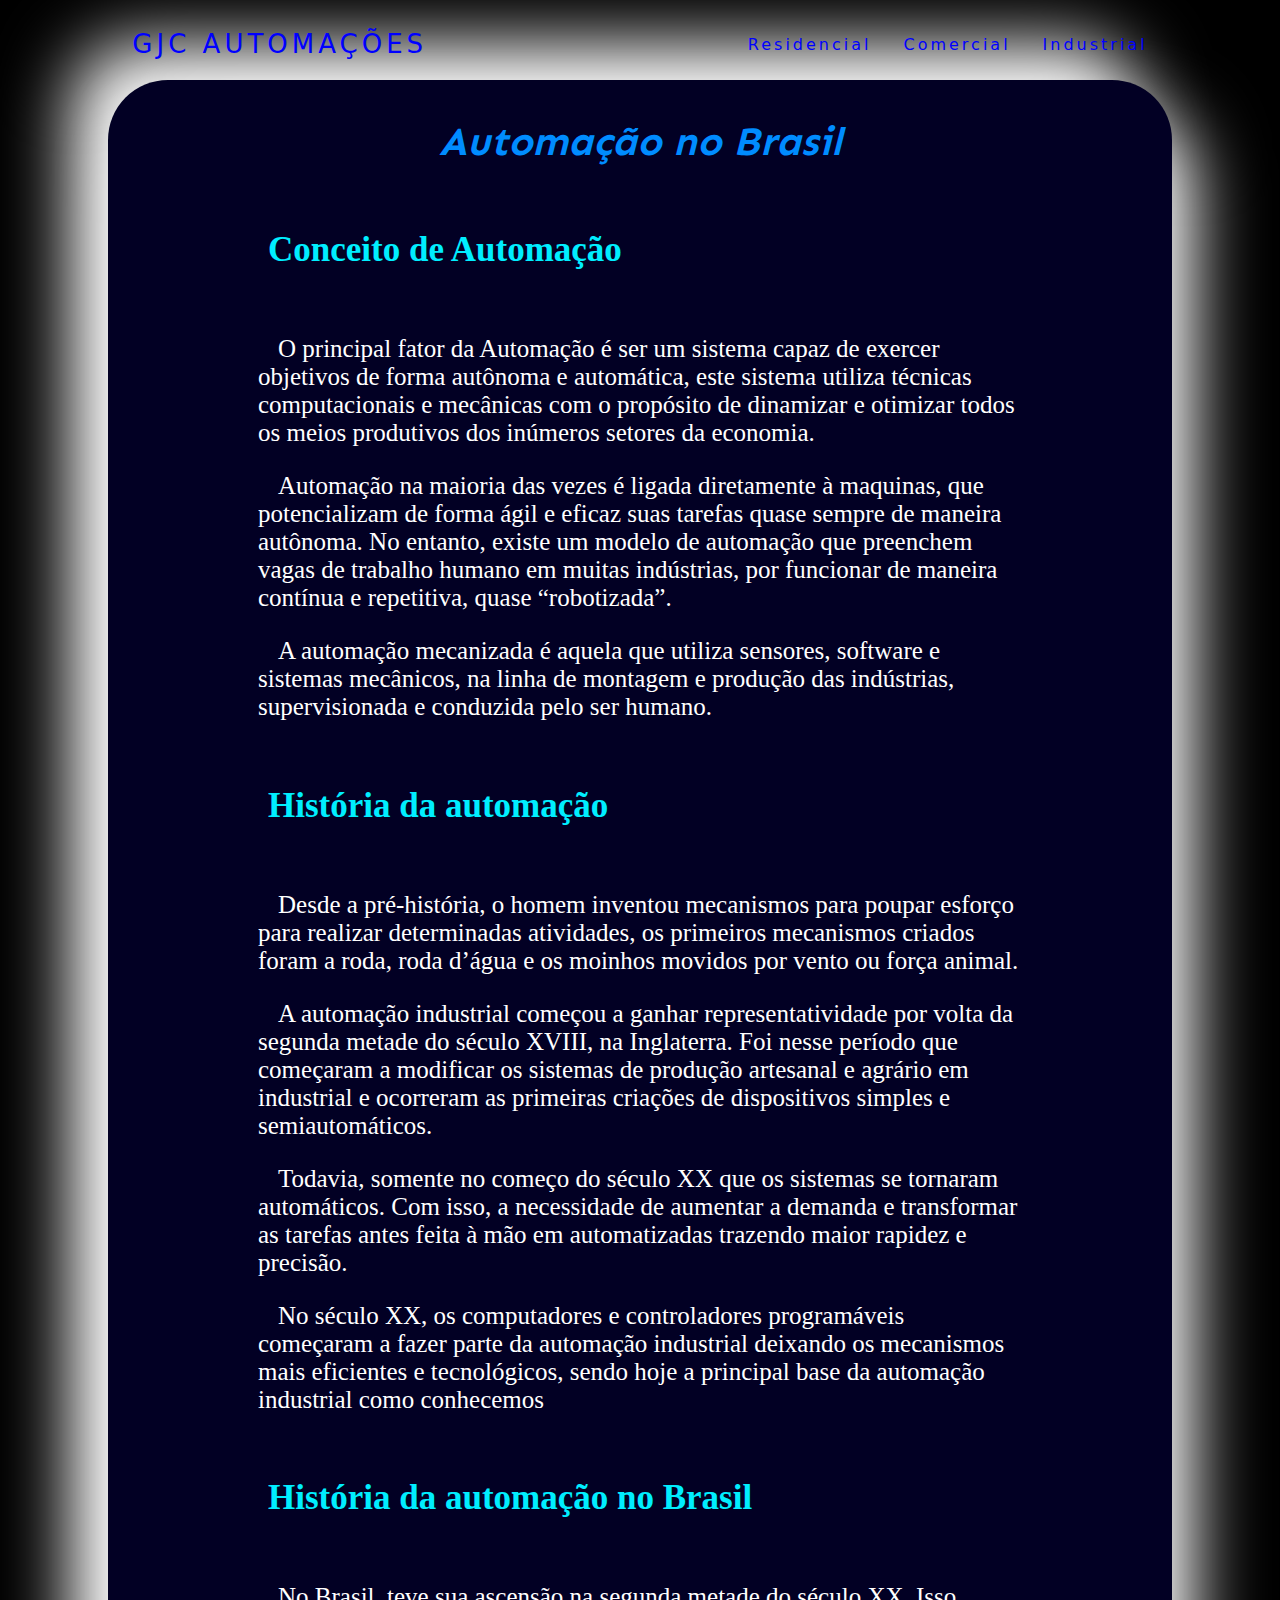
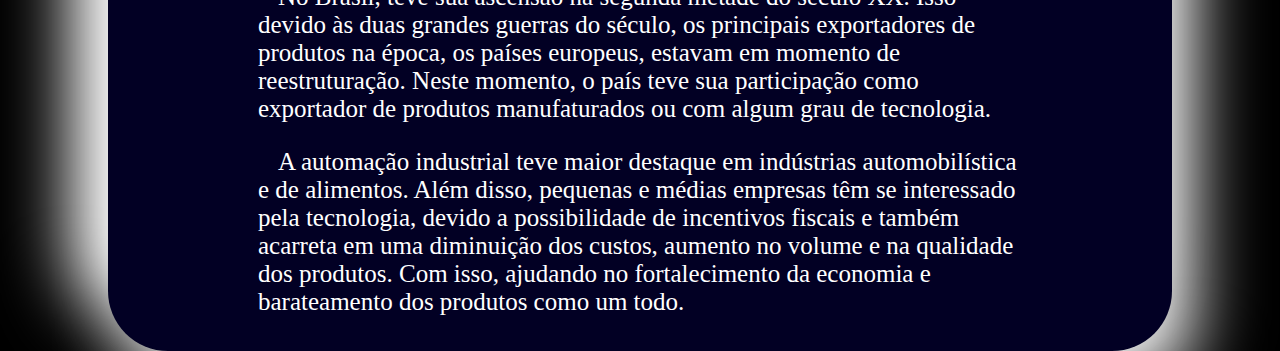
<file: index.html>
<!DOCTYPE html>
<html lang="pt-br">

<head>
    <meta charset="utf-8">
    <link rel="stylesheet" href="./css/site.css">
    
    <title>Automação no Brasil</title>
    <link rel="shortcut icon"
        href="https://encrypted-tbn0.gstatic.com/images?q=tbn:ANd9GcTgPxWB_1TUin7s7ICX63cdTovtgCFWofxxjg&usqp=CAU">
    <style>
        @import url('https://fonts.googleapis.com/css2?family=Sen&display=swap');
    </style>


</head>

<body>
    <header>
        <nav>
            <a class="logo" href="/">GJC automações</a>
            <div class="mobile-menu">
                <div class="line1"></div>
                <div class="line2"></div>
                <div class="line3"></div>
            </div>
            <ul class="nav-list">

                <li><a href="./Residencial.html">Residencial</a></li>
                <li><a href="./Comercial.html">Comercial</a></li>
                <li><a href="./industrial.html">Industrial</a></li>

            </ul>
        </nav>
    </header>



    <main>
        <h1 class="title1">Automação no Brasil</h1>

        <h5>Conceito de Automação</h5>
        <p>O principal fator da Automação é ser um sistema capaz de exercer objetivos de forma autônoma e automática,
            este
            sistema utiliza técnicas computacionais e mecânicas com o propósito de dinamizar e otimizar todos os meios
            produtivos dos inúmeros setores da economia. </p>
        <p>
            Automação na maioria das vezes é ligada diretamente à maquinas, que potencializam de forma ágil e eficaz
            suas
            tarefas quase sempre de maneira autônoma. No entanto, existe um modelo de automação que preenchem vagas de
            trabalho humano em muitas indústrias, por funcionar de maneira contínua e repetitiva, quase “robotizada”.
        </p>
        <p>
            A automação mecanizada é aquela que utiliza sensores, software e sistemas mecânicos, na linha de montagem e
            produção das indústrias, supervisionada e conduzida pelo ser humano.
        </p>
        <h5>História da automação</h5>
        <p>
            Desde a pré-história, o homem inventou mecanismos para poupar esforço para realizar determinadas atividades,
            os primeiros mecanismos criados foram a roda, roda d’água e os moinhos movidos por vento ou força animal.
        </p>
        <p>
            A automação industrial começou a ganhar representatividade por volta da segunda metade do século XVIII, na
            Inglaterra. Foi nesse período que começaram a modificar os sistemas de produção artesanal e agrário em
            industrial e ocorreram as primeiras criações de dispositivos simples e semiautomáticos.
        </p>
        <p>
            Todavia, somente no começo do século XX que os sistemas se tornaram automáticos. Com isso, a necessidade de
            aumentar a demanda e transformar as tarefas antes feita à mão em automatizadas trazendo maior rapidez e
            precisão.
        </p>
        <p>
            No século XX, os computadores e controladores programáveis começaram a fazer parte da automação industrial
            deixando os mecanismos mais eficientes e tecnológicos, sendo hoje a principal base da automação industrial
            como conhecemos
        </p>
        <h5> História da automação no Brasil</h5>
        <p>
            No Brasil, teve sua ascensão na segunda metade do século XX. Isso devido às duas grandes guerras do século,
            os principais exportadores de produtos na época, os países europeus, estavam em momento de reestruturação.
            Neste momento, o país teve sua participação como exportador de produtos manufaturados ou com algum grau de
            tecnologia.
        </p>
        <p>
            A automação industrial teve maior destaque em indústrias automobilística e de alimentos. Além disso,
            pequenas e médias empresas têm se interessado pela tecnologia, devido a possibilidade de incentivos fiscais
            e também acarreta em uma diminuição dos custos, aumento no volume e na qualidade dos produtos. Com isso,
            ajudando no fortalecimento da economia e barateamento dos produtos como um todo.
        </p>

    </main>



</body>

</html>
</file>
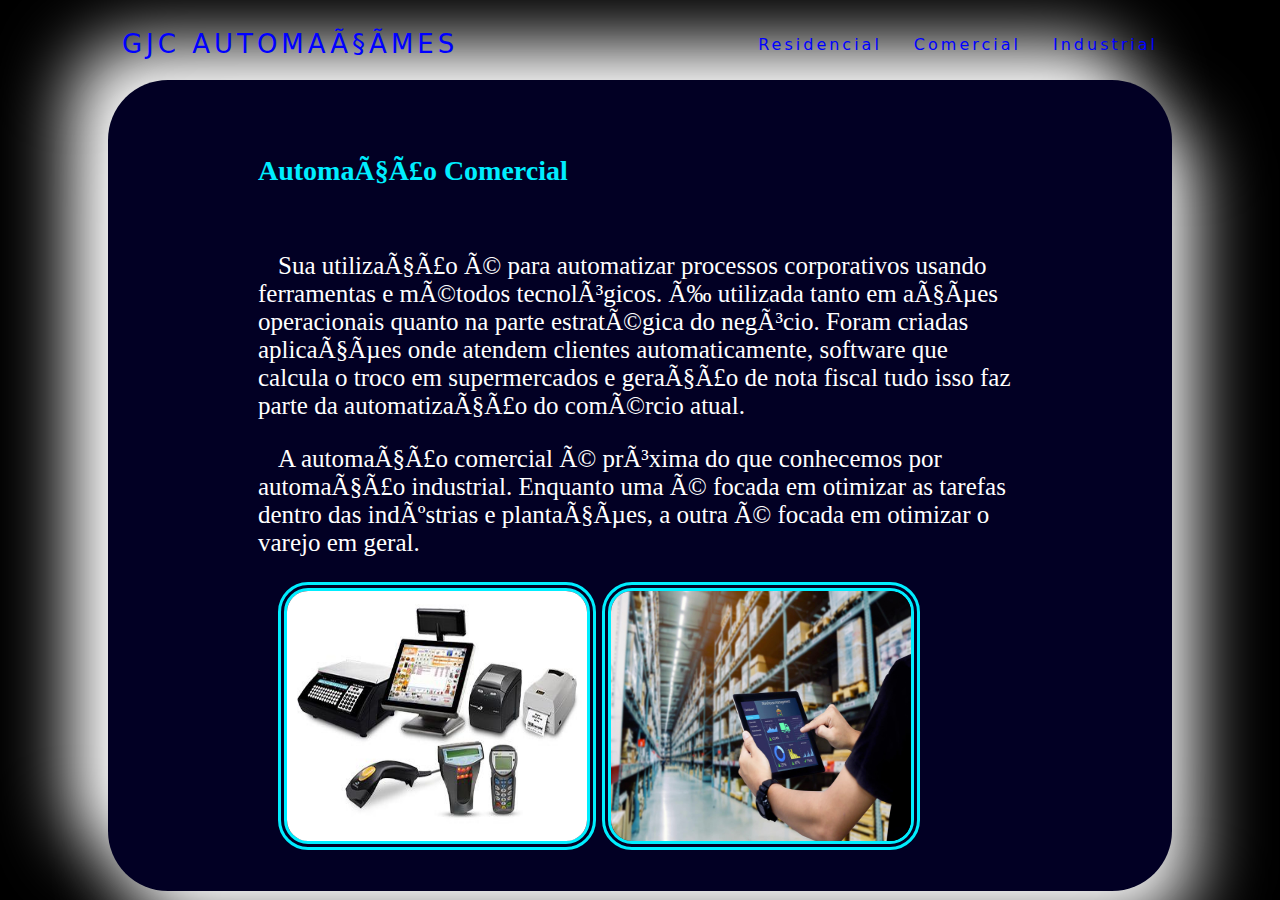
<file: Comercial.html>
<!DOCTYPE html>
<html lang="pt-br">

<head>
    <meta charset="utf-08">
    <link rel="stylesheet" href="./css/site.css">
    <link rel="shortcut icon"
        href="https://encrypted-tbn0.gstatic.com/images?q=tbn:ANd9GcTgPxWB_1TUin7s7ICX63cdTovtgCFWofxxjg&usqp=CAU">
    <style>
        @import url('https://fonts.googleapis.com/css2?family=Sen&display=swap');
    </style>
    
</head>    
    <header>
        <nav>
            <a class="logo" href="./index.html">GJC automações</a>
            <div class="mobile-menu">
                <div class="line1"></div>
                <div class="line2"></div>
                <div class="line3"></div>
            </div>
            <ul class="nav-list">

                <li><a href="./Residencial.html">Residencial</a></li>
                <li><a href="./Comercial.html">Comercial</a></li>
                <li><a href="./industrial.html">Industrial</a></li>

            </ul>
        </nav>
    </header>
    <main>

<body>
    <h6>Automação Comercial</h6>
    <p>
        Sua utilização é para automatizar processos corporativos usando ferramentas e métodos tecnológicos. É
        utilizada tanto em ações operacionais quanto na parte estratégica do negócio. Foram criadas aplicações onde
        atendem clientes automaticamente, software que calcula o troco em supermercados e geração de nota fiscal
        tudo isso faz parte da automatização do comércio atual.
    </p>
    <p>
        A automação comercial é próxima do que conhecemos por automação industrial. Enquanto uma é focada em
        otimizar as tarefas dentro das indústrias e plantações, a outra é focada em otimizar o varejo em geral.
    </p>
    <p><img class="imagem1" src="./image/comercial1.jpg"> <img class="imagem1" src="./image/comercial2.jpg"></p>
</body>
</main>
</file>
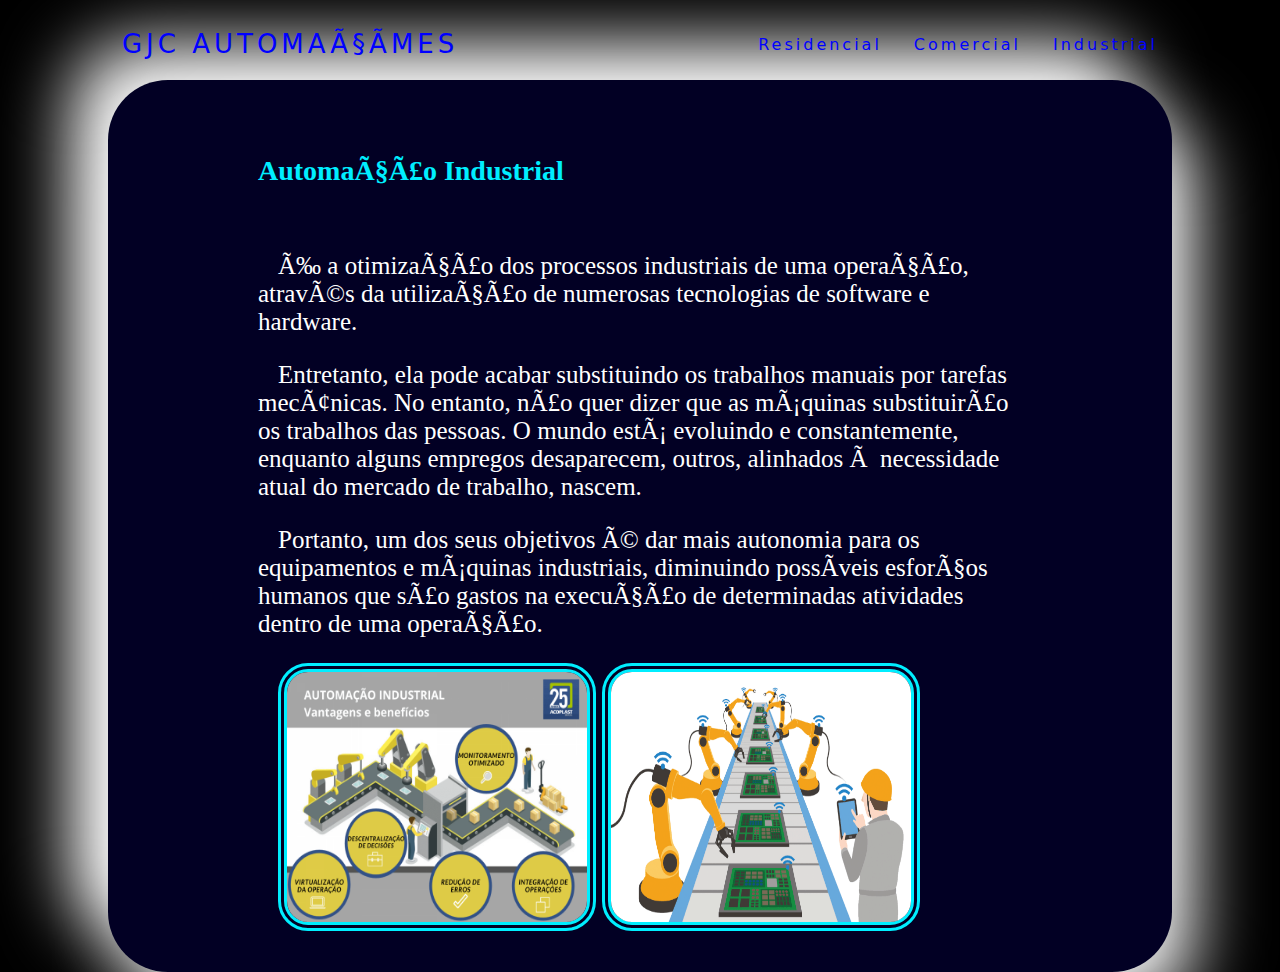
<file: industrial.html>
<!DOCTYPE html>
<html lang="pt-br">

<head>
    <meta charset="utf-08">
    <link rel="stylesheet" href="./css/site.css">
    <link rel="shortcut icon"
        href="https://encrypted-tbn0.gstatic.com/images?q=tbn:ANd9GcTgPxWB_1TUin7s7ICX63cdTovtgCFWofxxjg&usqp=CAU">
    <style>
        @import url('https://fonts.googleapis.com/css2?family=Sen&display=swap');
    </style>
    

<body>
    </head>
    <header>
        <nav>
            <a class="logo" href="./index.html">GJC automações</a>
            <div class="mobile-menu">
                <div class="line1"></div>
                <div class="line2"></div>
                <div class="line3"></div>
            </div>
            <ul class="nav-list">

                <li><a href="./Residencial.html">Residencial</a></li>
                <li><a href="./Comercial.html">Comercial</a></li>
                <li><a href="./industrial.html">Industrial</a></li>

            </ul>
        </nav>
        <main>

            <h6>Automação Industrial</h6>
            <p>É a otimização dos processos industriais de uma operação, através da utilização de numerosas tecnologias
                de
                software e hardware.
            </p>
            <p>Entretanto, ela pode acabar substituindo os trabalhos manuais por tarefas mecânicas. No entanto, não quer
                dizer que as máquinas substituirão os trabalhos das pessoas. O mundo está evoluindo e constantemente,
                enquanto alguns empregos desaparecem, outros, alinhados à necessidade atual do mercado de trabalho,
                nascem.
            </p>
            <p>
                Portanto, um dos seus objetivos é dar mais autonomia para os equipamentos e máquinas industriais,
                diminuindo
                possíveis esforços humanos que são gastos na execução de determinadas atividades dentro de uma operação.
            </p>
            <p><img class="imagem1" src="./image/industrial.png"> <img class="imagem1" src="./image/industrial2.png">
            </p>
</body>
</main>
</file>
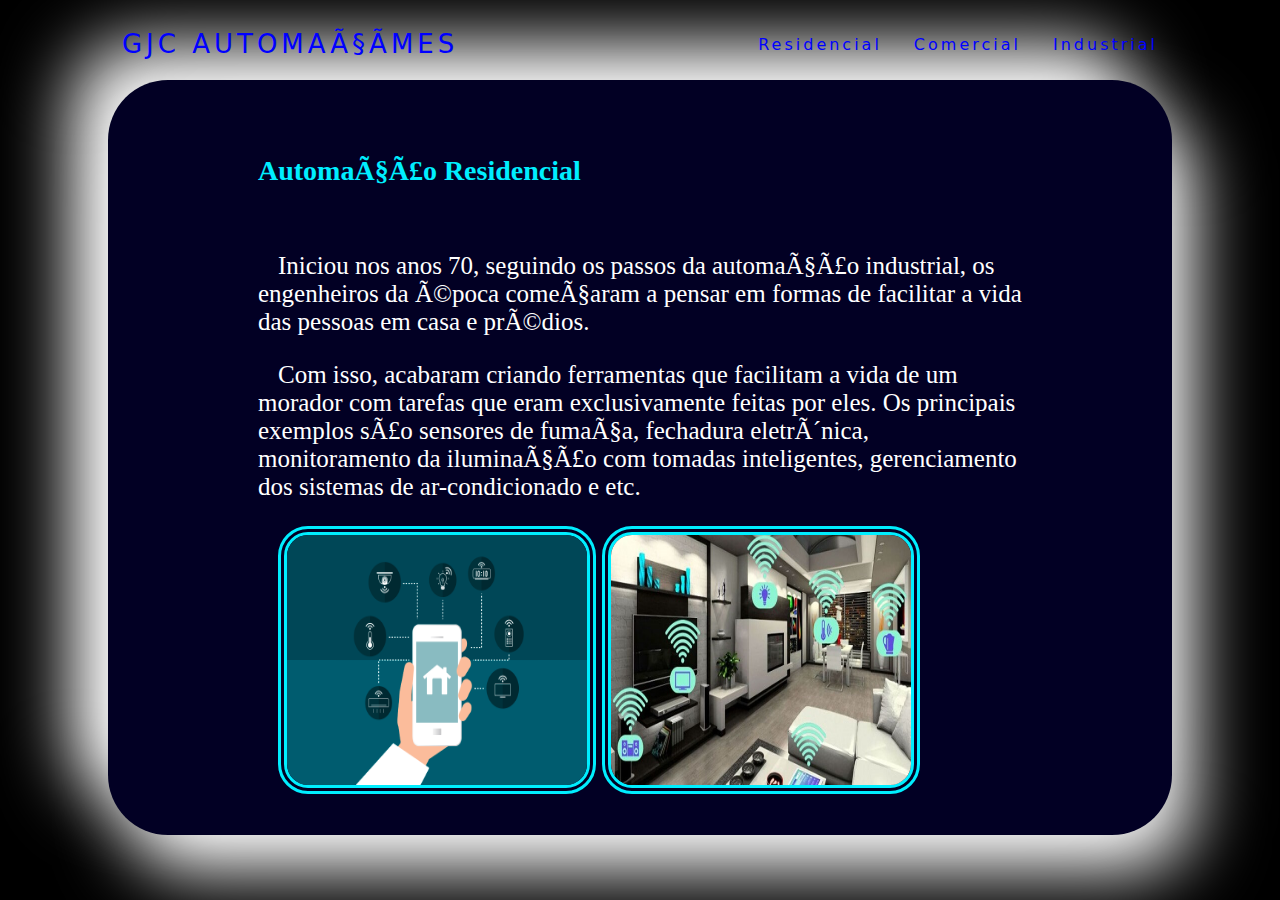
<file: Residencial.html>
<!DOCTYPE html>
<html lang="pt-br">

<head>
    <meta charset="utf-08">
    <link rel="stylesheet" href="./css/site.css">
    <link rel="shortcut icon"
        href="https://encrypted-tbn0.gstatic.com/images?q=tbn:ANd9GcTgPxWB_1TUin7s7ICX63cdTovtgCFWofxxjg&usqp=CAU">
    <style>
        @import url('https://fonts.googleapis.com/css2?family=Sen&display=swap');
    </style>
    
</head>
<header>
    <nav>
        <a class="logo" href="./index.html"> GJC automações</a>
        <div class="mobile-menu">
            <div class="line1"></div>
            <div class="line2"></div>
            <div class="line3"></div>
        </div>
        <ul class="nav-list">

            <li><a href="./Residencial.html">Residencial</a></li>
            <li><a href="./Comercial.html">Comercial</a></li>
            <li><a href="./industrial.html">Industrial</a></li>

        </ul>
    </nav>
</header>

<body>

</body>
<main>

    <h6>Automação Residencial</h6>
    <p>
        Iniciou nos anos 70, seguindo os passos da automação industrial, os engenheiros da época começaram a pensar
        em formas de facilitar a vida das pessoas em casa e prédios.
    </p>
    <p>
        Com isso, acabaram criando ferramentas que facilitam a vida de um morador com tarefas que eram
        exclusivamente feitas por eles. Os principais exemplos são sensores de fumaça, fechadura eletrônica,
        monitoramento da iluminação com tomadas inteligentes, gerenciamento dos sistemas de ar-condicionado e etc.
    </p>
    <p><img class="imagem1" src="./image/residencial1.png"> <img class="imagem1" src="./image/residencial2.jpg"></p>

</main>
</head>
</body>
</file>
<file: css/site.css>
nav {
    margin: 0;
    padding: 0;
}

a {
    color: rgb(0, 0, 255);
    text-decoration: none;
    transition: 0.3s;
}

a:hover {
    opacity: 0.7;
}

.logo {
    font-size: 26px;
    text-transform: uppercase;
    letter-spacing: 4px;
}

nav {

    display: flex;
    justify-content: space-around;
    align-items: center;
    font-family: system-ui, -apple-system, Helvetica, arial, sans-serif;
    background: black;
    height: 8vh;
}

.nav-list {
    list-style: none;
    display: flex;

}

.nav-list li {
    letter-spacing: 3px;
    margin-left: 32px;
}

.mobile-menu {
    cursor: pointer;
    display: none;
}

.mobile-menu div {
    height: 2px;
    width: 31px;
    background: #ffffff;
    margin: 8px;
}



body {
    background-color: rgb(0, 0, 0);
    height: 92vh;
    background-size: cover;

}

main {
    background-color: rgb(2, 0, 36);
    border-radius: 60px;
    box-shadow: 20px 36px 72px #ffffff,
        -36px -36px 72px #ffffff;
    padding: 10px 150px;
    margin-left: 100px;
    margin-right: 100px;

}

.title1 {
    font-family: 'Sen', sans-serif;
    color: rgb(0, 140, 255);
    font-size: 40px;
    font-style: italic;
    text-align: center;
}

h5 {
    color: rgb(0, 238, 255);
    font-size: 35px;
    margin-left: 10px;
    text-align: left;
    line-height: 1.5em;


}

p {
    color: rgb(255, 255, 255);

    font-size: 25px;
    text-indent: 20px;
    text-align: left;


}

::-webkit-scrollbar {
    width: 15px;
}

::-webkit-scrollbar-track {
    background-color: rgb(0, 0, 0);
    border-radius: 30px;
}

::-webkit-scrollbar-thumb {
    background-color: rgb(0, 140, 255);
    border-radius: 30px;
}

h6 {
    color: rgb(0, 238, 255);
    font-size: 28px;
}

.imagem1 {
    width: 300px;
    height: 250px;
    border: 9px;
    border-style: double;
    border-color: rgb(0, 238, 255);
    border-radius: 30px;
    text-align: left;
}
</file>
